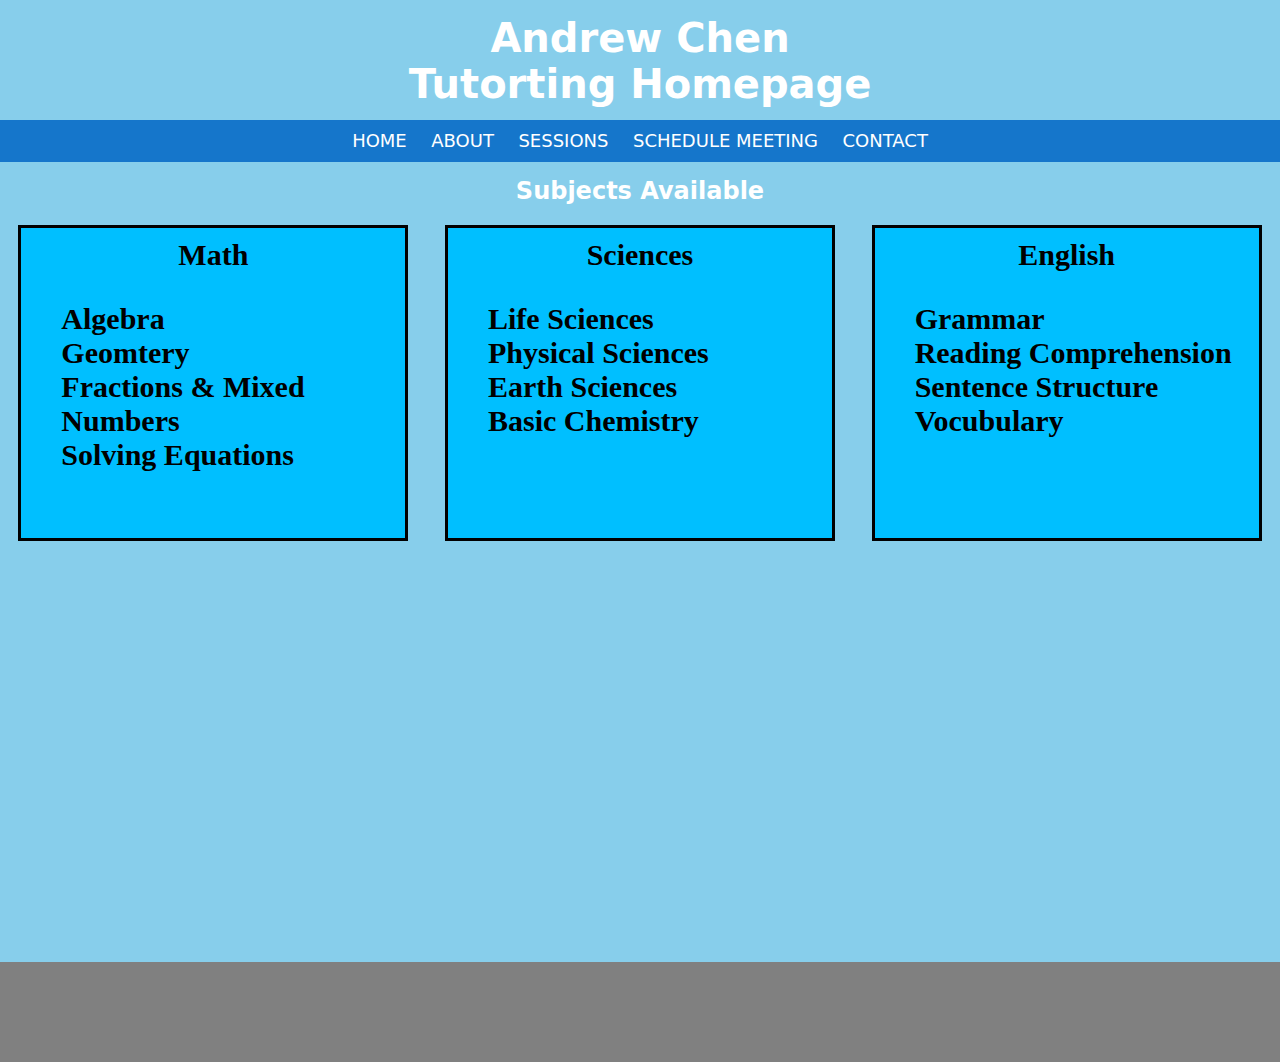
<file: index.html>
<!DOCTYPE html>
<html lang="en">


<head>
    <meta charset="UTF-8">
    <meta name="viewport" content="width=device-width, initial-scale=1.0">
    <title>Andrew Chen Tutoring Homepage</title>
    <meta name="description" content="Andrew Chen's Tutoring Homepage made by Fumiya Shinagawa">
    <link rel="stylesheet" href="style.css">

</head>


<body>

    <div class="container">

        <header>
            <h1 class="page_header">
                <b>Andrew Chen <br> Tutorting Homepage</b>
            </h1>
        </header>

        <nav>
            <a href="index.html">HOME</a>
            <a href="about.html">ABOUT</a>
            <a href="sessions.html">SESSIONS</a>
            <a href="schedule_meeting.html">SCHEDULE MEETING</a>
            <a href="contact.html">CONTACT</a>
        </nav>

        <main>
            <h2>Subjects Available</h2>
            <div class="subjects_container">
                <div class="subjects">Math
                    <ul class="math_subject">
                        <li>Algebra</li>
                        <li>Geomtery</li>
                        <li>Fractions & Mixed Numbers</li>
                        <li>Solving Equations</li>
                    </ul>
                </div>
                <div class="subjects">Sciences
                    <ul class="sciences_subject">
                        <li>Life Sciences</li>
                        <li>Physical Sciences</li>
                        <li>Earth Sciences</li>
                        <li>Basic Chemistry</li>
                    </ul>
                </div>
                <div class="subjects">English
                    <ul class="english_subject">
                        <li>Grammar</li>
                        <li>Reading Comprehension</li>
                        <li>Sentence Structure</li>
                        <li>Vocubulary</li>
                    </ul>
                </div>
            </div>
        </main>

        <footer></footer>

    </div>


</body>


</html>
</file>
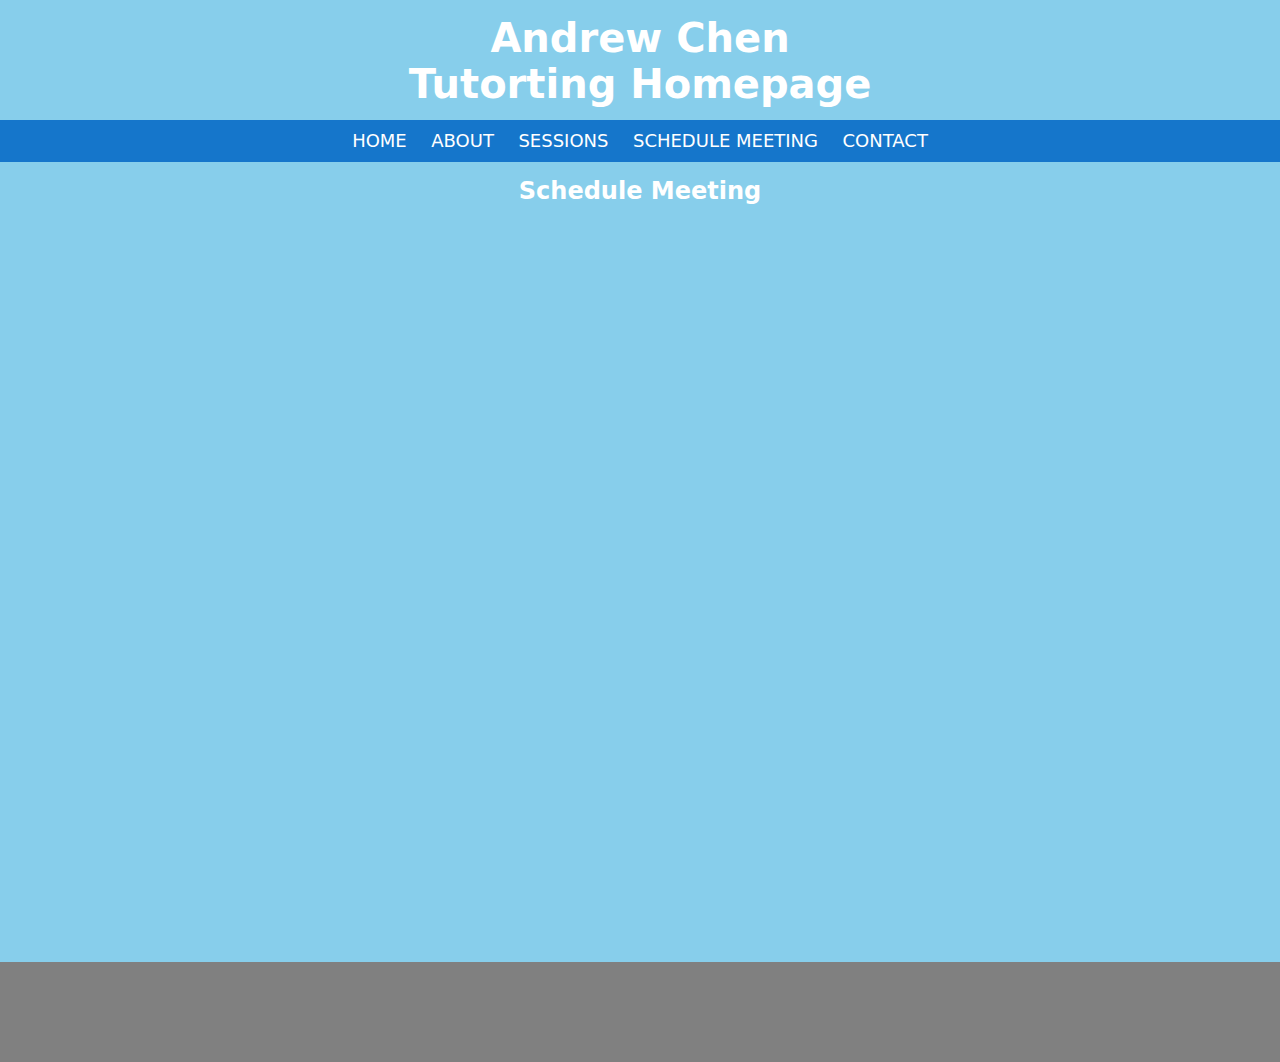
<file: schedule_meeting.html>
<!DOCTYPE html>
<html lang="en">


<head>
    <meta charset="UTF-8">
    <meta name="viewport" content="width=device-width, initial-scale=1.0">
    <title>Andrew Chen Tutoring Homepage</title>
    <meta name="description" content="Andrew Chen's Tutoring Homepage made by Fumiya Shinagawa">
    <link rel="stylesheet" href="schedule_style.css">

</head>


<body>

    <div class="container">

        <header>
            <h1 class="page_header">
                <b>Andrew Chen <br> Tutorting Homepage</b>
            </h1>
        </header>

        <nav>
            <a href="index.html">HOME</a>
            <a href="about.html">ABOUT</a>
            <a href="sessions.html">SESSIONS</a>
            <a href="schedule_meeting.html">SCHEDULE MEETING</a>
            <a href="contact.html">CONTACT</a>
        </nav>

        <main>
            <h2>Schedule Meeting</h2>

            <!-- Calendly inline widget begin -->
            <div class="calendly-inline-widget" data-url="https://calendly.com/fumishinagawa/tutoring-meeting-with-andrew-chen?background_color=66a2f6" style="min-width:400px;height:700px;"></div>
            <script type="text/javascript" src="https://assets.calendly.com/assets/external/widget.js" async></script>
            <!-- Calendly inline widget end -->


            <!-- <script>
            Calendly.initInlineWidget({
                url: 'https://calendly.com/YOURLINK',
                parentElement: document.getElementById('calendly-embed')
               });
            </script>

            <script type="text/javascript" src="https://assets.calendly.com/assets/external/widget.js"></script>
            <script type="text/javascript" src="calendly.js"></script> -->

        </main>

        <footer></footer>

    </div>


</body>


</html>
</file>
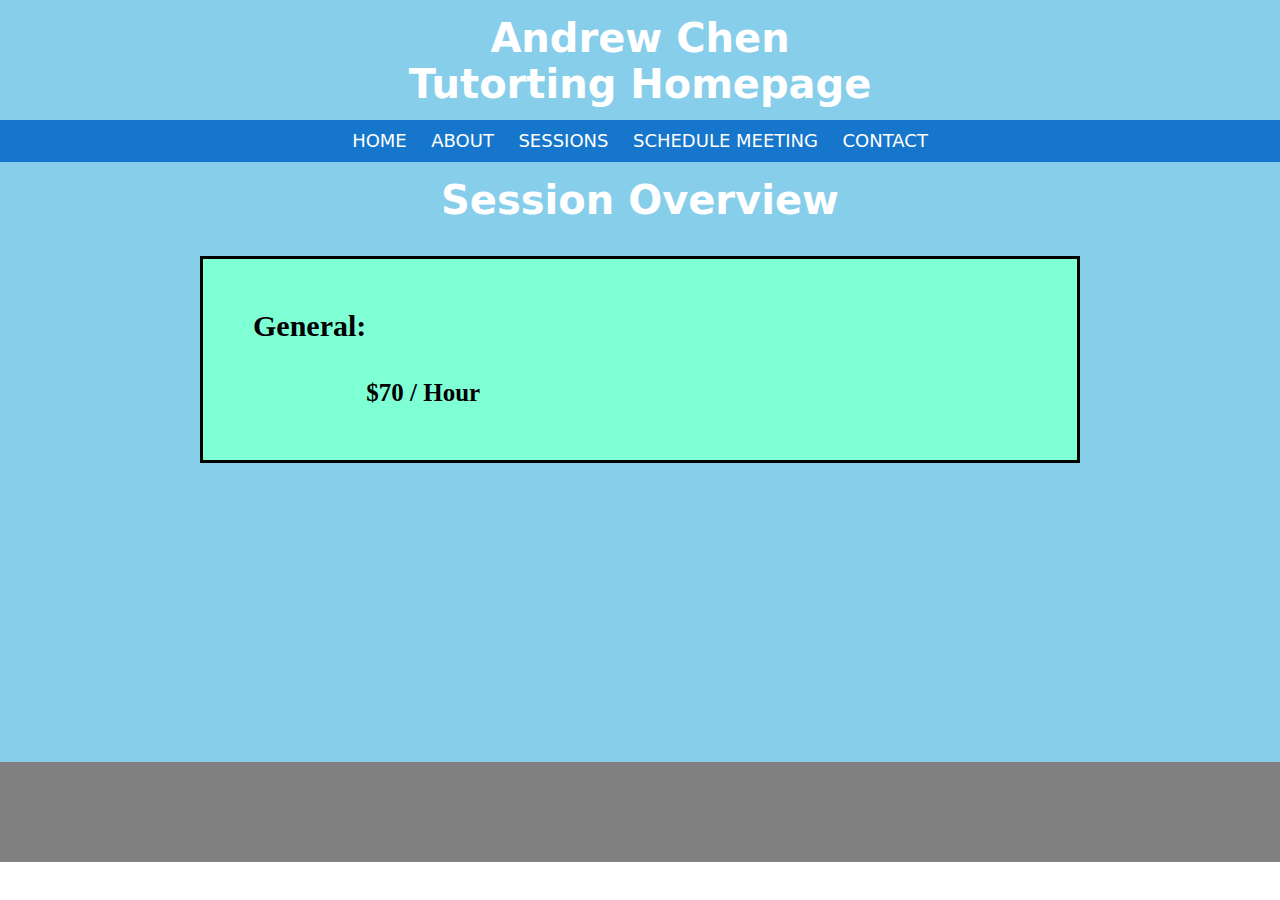
<file: sessions.html>
<!DOCTYPE html>
<html lang="en">


<head>
    <meta charset="UTF-8">
    <meta name="viewport" content="width=device-width, initial-scale=1.0">
    <title>Andrew Chen Tutoring Homepage</title>
    <meta name="description" content="Andrew Chen's Tutoring Homepage made by Fumiya Shinagawa">
    <link rel="stylesheet" href="sessions_style.css">

</head>


<body>

    <div class="container">

        <header>
            <h1 class="page_header">
                <b>Andrew Chen <br> Tutorting Homepage</b>
            </h1>
        </header>

        <nav>
            <a href="index.html">HOME</a>
            <a href="about.html">ABOUT</a>
            <a href="sessions.html">SESSIONS</a>
            <a href="schedule_meeting.html">SCHEDULE MEETING</a>
            <a href="contact.html">CONTACT</a>
        </nav>

        <main>
            <h2>Session Overview</h2>
            <div class="session_overview">
                <h3>General: </h3>
                <h4>$70 / Hour <br>
                </h4>
            </div>
        </main>

        <footer></footer>

    </div>


</body>


</html>
</file>
<file: style.css>
body{
    margin-top: 0px;
    margin-left: 0px;
    margin-right: 0px;
    margin-bottom: 0px;
    /* background-color: skyblue; */
}

body::-webkit-scrollbar {
    display: none;
}

.container{
    margin-top: 0px;
    margin-right: auto;
    margin-left: auto;
}

header{
    background-color: skyblue;
    height: 120px;
}

.page_header{
    margin-top: 0px;
    margin-right: auto;
    margin-left: auto;
    text-align: center;

    padding-top: 15px;

    font-family: system-ui, -apple-system, BlinkMacSystemFont, 'Segoe UI', Roboto;
    font-size: 40px;
    color: white;
}

nav{
    background-color: rgb(21, 118, 203);
    text-align: center;
    padding-top: 10px;
    padding-bottom: 10px;
    color: white;
    font-size: 18px;
}

nav a{
    text-decoration: none;
    padding-left: 10px;
    padding-right: 10px;
}

main{
    background-color: skyblue;
    height: 800px;
}

h2{
    margin-top: 0px;
    padding-top: 15px;
    text-align: center;
    color: white;
    font-family: system-ui, -apple-system, BlinkMacSystemFont, 'Segoe UI', Roboto;
}

.subjects_container{
    display: flex;
}

.subjects{
    padding-top: 10px;
    margin-right: auto;
    margin-left: auto;
    border: 3px solid black;
    color: black;
    text-align: center;
    height: 300px;
    width: 30%;
    background-color: #00bfff;

    font-weight: bolder;
    font-size: 30px;
}

.math_subject{
    list-style-type: none;
    text-align: left;
}

.sciences_subject{
    list-style-type: none;
    text-align: left;
}

.english_subject{
    list-style-type: none;
    text-align: left;
}

footer{
    background-color: gray;
    height: 100px;
}

a{
    color: white;
    font-family: system-ui, -apple-system, BlinkMacSystemFont, 'Segoe UI', Roboto;
}
</file>
<file: schedule_style.css>
body{
    margin-top: 0px;
    margin-left: 0px;
    margin-right: 0px;
    margin-bottom: 0px;
    /* background-color: skyblue; */
}

body::-webkit-scrollbar {
    display: none;
}

.container{
    margin-top: 0px;
    margin-right: auto;
    margin-left: auto;
}

header{
    background-color: skyblue;
    height: 120px;
}

.page_header{
    margin-top: 0px;
    margin-right: auto;
    margin-left: auto;
    text-align: center;

    padding-top: 15px;

    font-family: system-ui, -apple-system, BlinkMacSystemFont, 'Segoe UI', Roboto;
    font-size: 40px;
    color: white;
}

nav{
    background-color: rgb(21, 118, 203);
    text-align: center;
    padding-top: 10px;
    padding-bottom: 10px;
    color: white;
    font-size: 18px;
}

nav a{
    text-decoration: none;
    padding-left: 10px;
    padding-right: 10px;
}

main{
    background-color: skyblue;
    height: 800px;
}

h2{
    margin-top: 0px;
    padding-top: 15px;
    text-align: center;
    color: white;
    font-family: system-ui, -apple-system, BlinkMacSystemFont, 'Segoe UI', Roboto;
}



footer{
    background-color: gray;
    height: 100px;
}

a{
    color: white;
    font-family: system-ui, -apple-system, BlinkMacSystemFont, 'Segoe UI', Roboto;
}
</file>
<file: sessions_style.css>
body{
    margin-top: 0px;
    margin-left: 0px;
    margin-right: 0px;
    margin-bottom: 0px;
    /* background-color: skyblue; */
}

body::-webkit-scrollbar {
    display: none;
}

.container{
    margin-top: 0px;
    margin-right: auto;
    margin-left: auto;
}

header{
    background-color: skyblue;
    height: 120px;
}

.page_header{
    margin-top: 0px;
    margin-right: auto;
    margin-left: auto;
    text-align: center;

    padding-top: 15px;

    font-family: system-ui, -apple-system, BlinkMacSystemFont, 'Segoe UI', Roboto;
    font-size: 40px;
    color: white;
}

nav{
    background-color: rgb(21, 118, 203);
    text-align: center;
    padding-top: 10px;
    padding-bottom: 10px;
    color: white;
    font-size: 18px;
}

nav a{
    text-decoration: none;
    padding-left: 10px;
    padding-right: 10px;
}

main{
    background-color: skyblue;
    height: 600px;
}

footer{
    background-color: gray;
    height: 100px;
}

a{
    color: white;
    font-family: system-ui, -apple-system, BlinkMacSystemFont, 'Segoe UI', Roboto;
}

h2{
    padding-top: 15px;
    text-align: center;
    color: white;
    font-size: 40px;
    font-family: system-ui, -apple-system, BlinkMacSystemFont, 'Segoe UI', Roboto;
    margin-top: 0px;
}

.session_overview{
    background-color: aquamarine;
    display: flex;
    border: 3px solid black;
    margin-right: 200px;
    margin-left: 200px;
    padding-top: 20px;
    padding-bottom: 20px;
}

h3{
    font-size: 30px;
    margin-left: 50px;
}

h4{
    font-size: 25px;
    margin-top: 100px;
}
</file>
